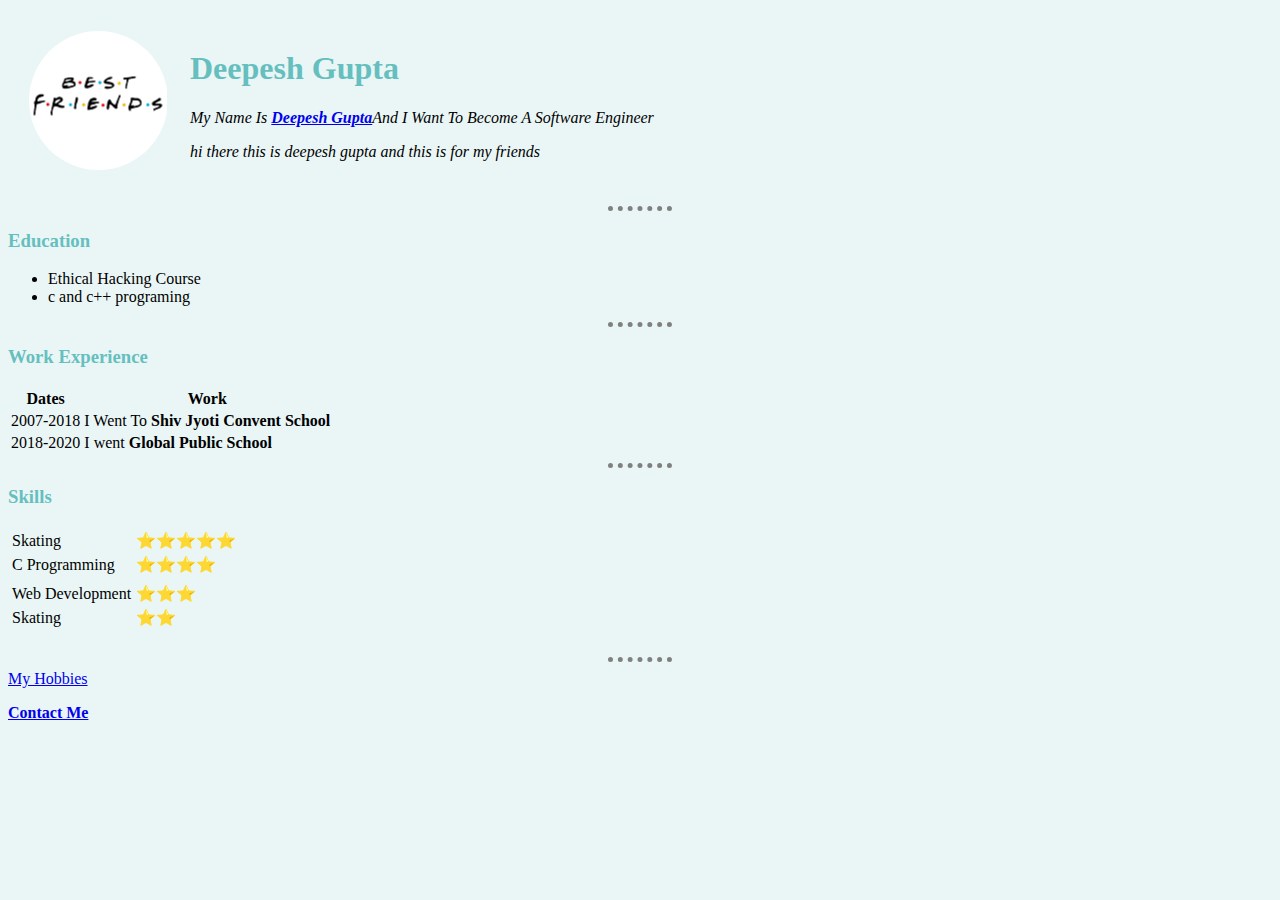
<file: index.html>
<!DOCTYPE html>
<html lang="en" dir="ltr">

<head>
  <meta charset="utf-8">
  <title>Deepesh Personal Site</title>
  <link rel="stylesheet" href="css/styles.css">
</head>
<body>
  <table cellspacing="20">
    <td> <img src="images/Jadu.png" alt="Jadu's Pic"></td>
    <td>
      <h1>Deepesh Gupta</h1>
      <p><em> My Name Is <strong><a href="http://www.globalpublicschool.com/"> Deepesh Gupta</a></strong>And I Want To Become A Software Engineer </em></p>
      <p><em>hi there this is deepesh gupta and this is for my friends</em></p>
    </td>
  </table>
  <hr>
  <h3>Education</h3>
  <ul>
    <li>Ethical Hacking Course </li>
    <li>c and c++ programing</li>
  </ul>
  <hr>
  <h3>Work Experience</h3>
  <table>
    <thead>
      <th>Dates</th>
      <th>Work</th>
    </thead>
    <tbody>
      <tr>
        <td>2007-2018</td>
        <td>I Went To <strong>Shiv Jyoti Convent School</strong></td>
      </tr>
      <tr>
        <td>2018-2020</td>
        <td>I went <strong>Global Public School</strong> </td>
      </tr>
    </tbody>
  </table>
  <hr>
  <h3>Skills</h3>

  <table cellspacing="3">
    <tr>
      <td>Skating</td>
      <td>⭐⭐⭐⭐⭐</td>
    </tr>
    <tr>
      <td>C Programming</td>
      <td>⭐⭐⭐⭐</td>
    </tr>
    <td>
      <tr>
        <td>Web Development</td>
        <td>⭐⭐⭐</td>
      </tr>
      <tr>
        <td>Skating</td>
        <td>⭐⭐</td>
      </tr>
  </table>
  <br>
  <hr>
  <a href="Hobbies.html">My Hobbies</a>

  <p><strong><a href="Contact Me.html"> Contact Me</a></strong></p>
</body>

</html>
</file>
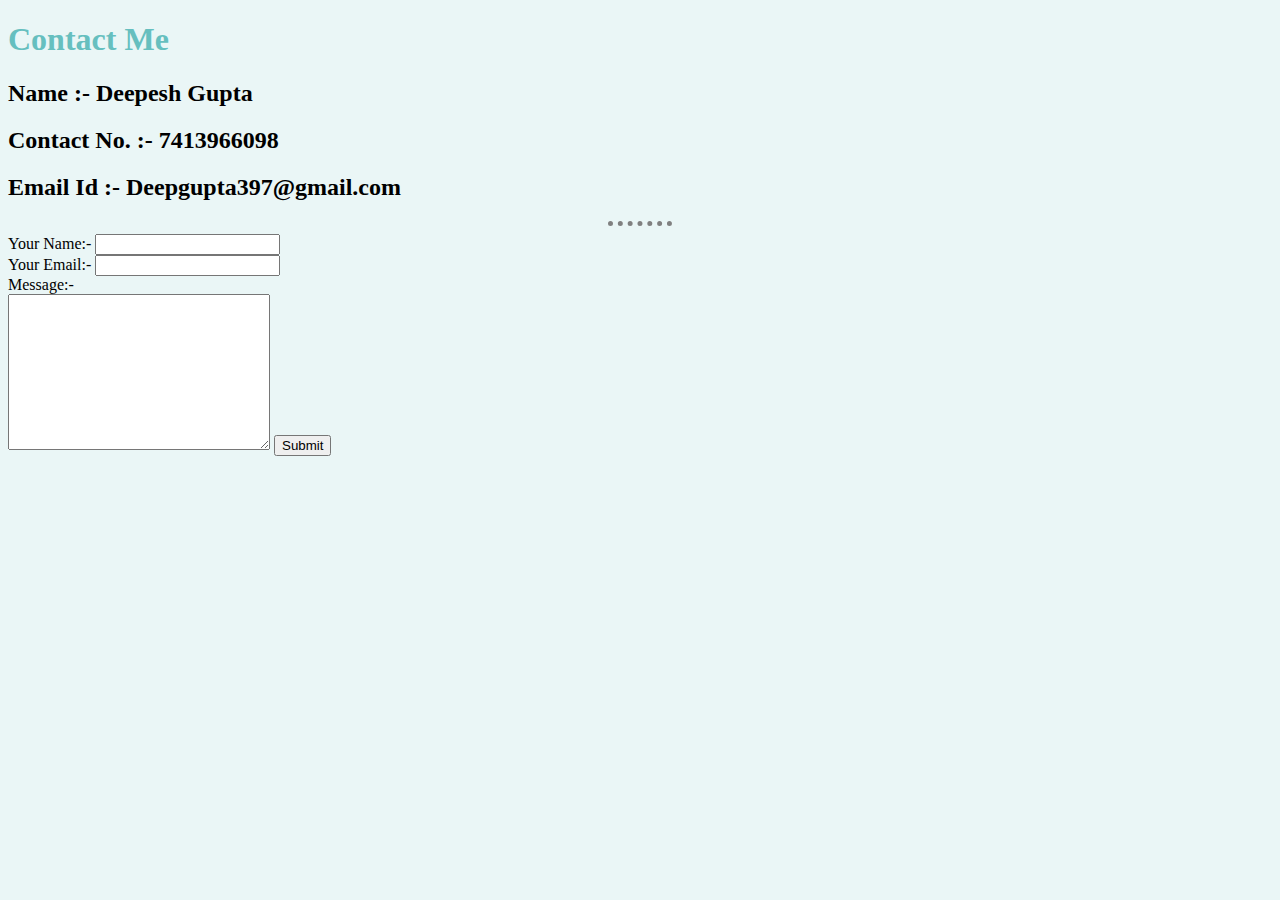
<file: Contact Me.html>
<!DOCTYPE html>
<html lang="en" dir="ltr">
  <head>
    <meta charset="utf-8">
    <title>Contact Me</title>
    <link rel="stylesheet" href="css/styles.css">
  <body>
    <h1>Contact Me</h1>
<p><h2> <strong>Name</strong> :- Deepesh Gupta</h2></p>
<p><h2><strong>Contact No.</strong> :- 7413966098</h2></p>
<p><h2><strong>Email Id</strong> :- Deepgupta397@gmail.com</h2></p>
<hr>
<form action="mailto:deepgupta397@gmail.com" method="post" enctype="text/plain">
</form>
<label>Your Name:- </label>
<input type="text" name="Your Name" value=""><br>
<label>Your Email:- </label>
<input type="text" name="Your Mail Id" value=""><br>
<label>Message:- </label><br>
<textarea name="Your Message" rows="10" cols="30"></textarea>
<input type="Submit" name="">
</form>
  </body>
</html>
</file>
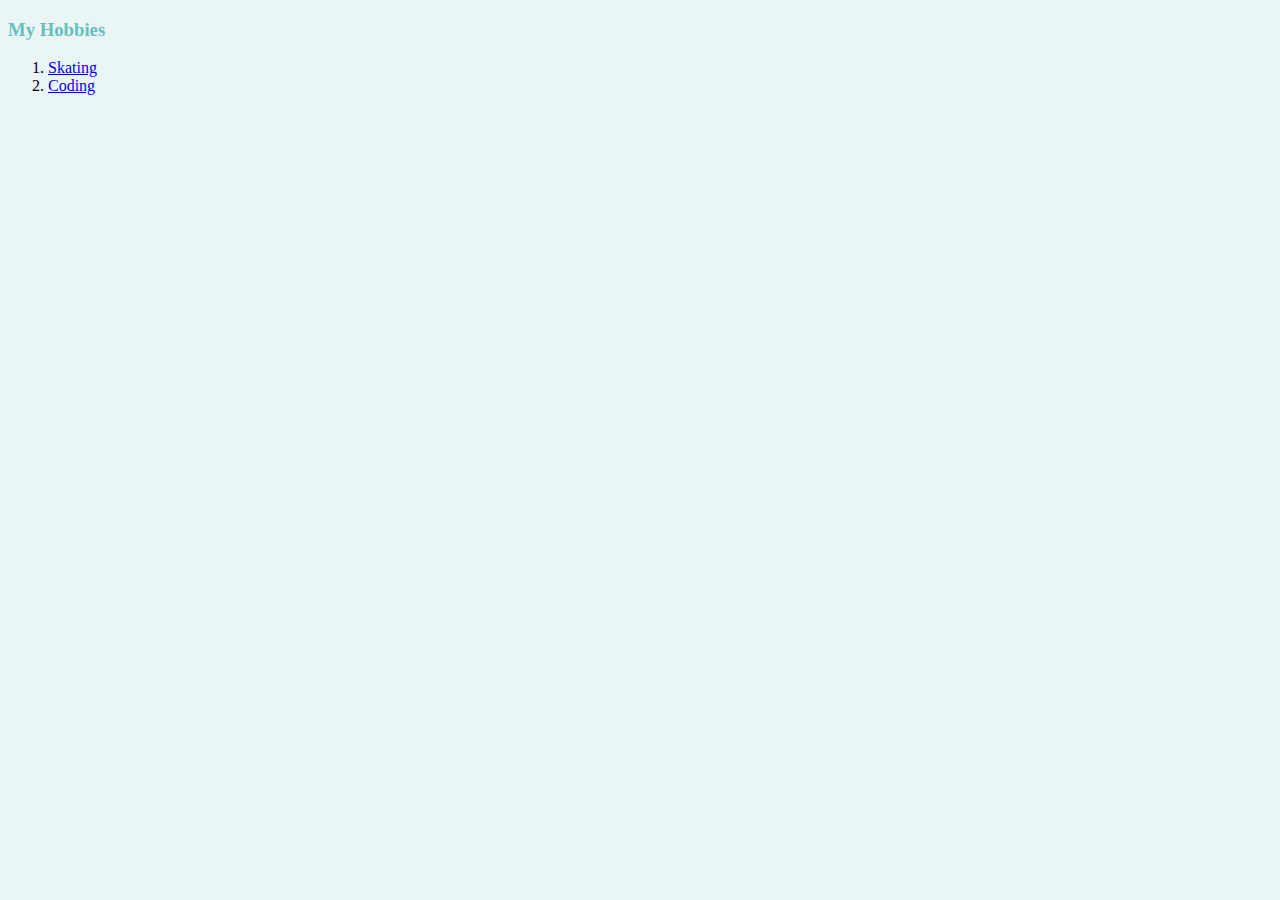
<file: Hobbies.html>
<!DOCTYPE html>
<html lang="en" dir="ltr">
  <head>
    <meta charset="utf-8">
    <title>My Hobbies</title>
<link rel="stylesheet" href="css/styles.css">
  </head>
  <body>
    <h3>My Hobbies</h3>
    <ol>
      <li> <a href="https://www.youtube.com/watch?v=OuAxZ7Id4hs">Skating</a> </li>
      <li> <a href="https://www.google.com/url?sa=i&url=https%3A%2F%2Fwww.123rf.com%2Fphoto_3091347_computer-programing-source-code-on-blue-electronics-background.html&psig=AOvVaw1Sf1wQvaKvFlZY8Ix75f9H&ust=1584875210220000&source=images&cd=vfe&ved=0CAIQjRxqFwoTCMi907e2q-gCFQAAAAAdAAAAABAI"> Coding</a> </li>
    </ol>
  </body>
</html>
</file>
<file: css/styles.css>
body {background-color: #eaf6f6;}
hr {
    border-style:none;
    border-top-style: dotted;
    border-color: grey;
    border-width: 5px;
     width: 5%;
   }
h1{
  color: #66bfbf;
}
h3{
  color: #66bfbf;
}
</file>
